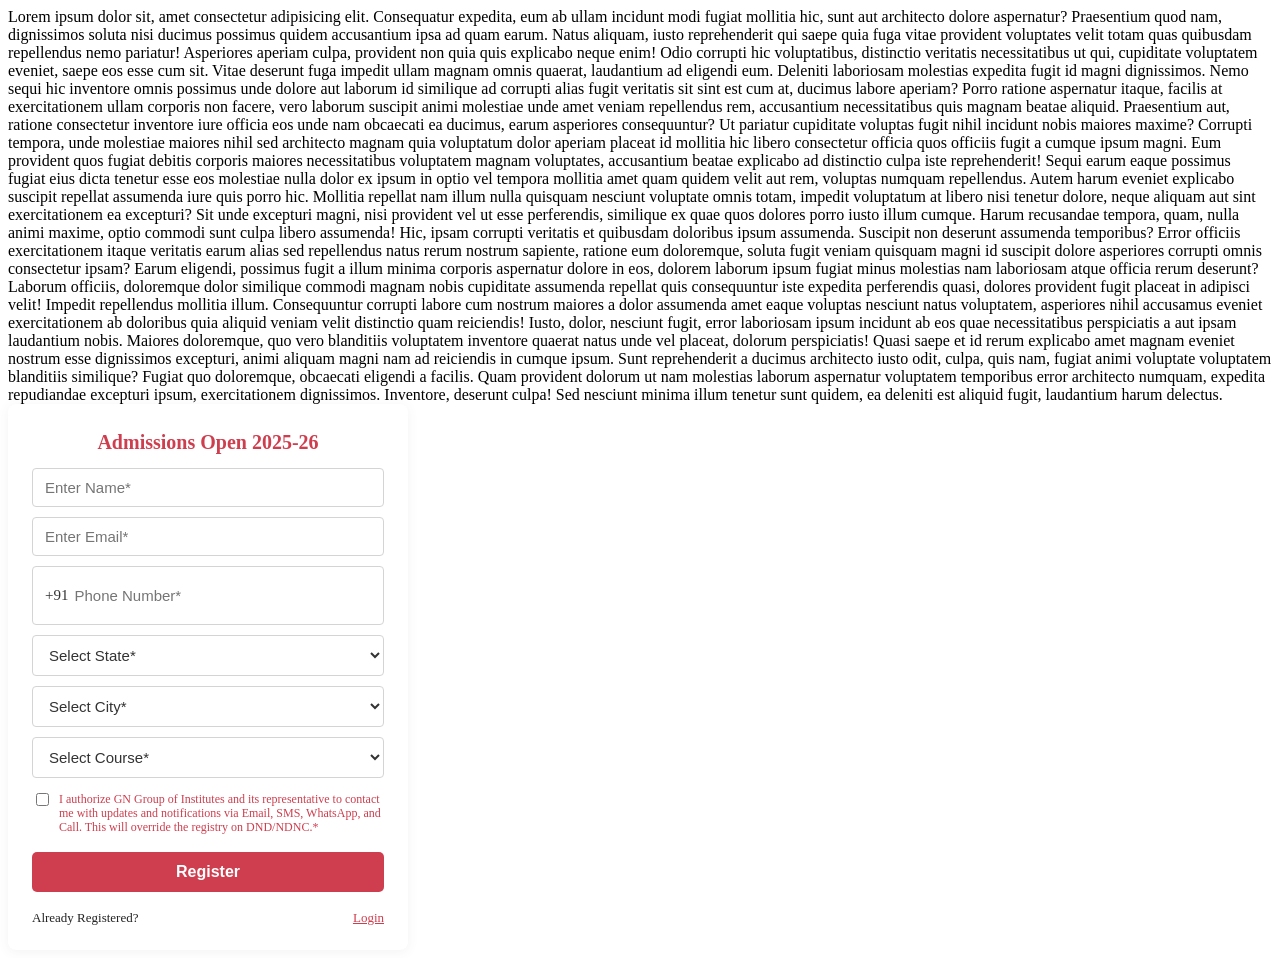
<file: indexForm.html>
<!DOCTYPE html>
<html lang="en">
<head>
  <meta charset="UTF-8" />
  <meta name="viewport" content="width=device-width, initial-scale=1.0" />
  <title>Admissions Registration - GN Group</title>
  <style>
    /* body {
      background: #fff;
      min-height: 100vh;
      display: flex;
      align-items: center;
      justify-content: center;
      margin: 0;
      font-family: 'Segoe UI', 'Roboto', Arial, sans-serif;
    } */
     .forming{
      background: url(#try);
     }
    .reg-box {
      width: 100%;
      max-width: 400px;
      background: #fff;
      color: #cf3e4e;
      border-radius: 8px;
      padding: 24px;
      box-shadow: 0 2px 12px rgba(88,81,81,0.07);
      box-sizing: border-box;
    }
    .reg-title {
      text-align: center;
      font-size: 20px;
      font-weight: 600;
      line-height: 1.4;
      margin-bottom: 12px;
    }
    .reg-form {
      display: flex;
      flex-direction: column;
      gap: 10px;
    }
    .reg-input, .reg-select {
      width: 100%;
      border: 1px solid #d3d4d3;
      border-radius: 4px;
      padding: 10px 12px;
      font-size: 15px;
      color: #333;
      background: #fff;
      box-sizing: border-box;
    }
    .reg-label {
      font-size: 13px;
      font-weight: 500;
      margin-bottom: 4px;
    }
    .reg-phone-wrapper {
      display: flex;
      align-items: center;
      border: 1px solid #d3d4d3;
      border-radius: 4px;
      padding: 10px 12px;
      background: #fff;
    }
    .reg-phone-prefix {
      margin-right: 6px;
      color: #333;
      font-size: 15px;
      user-select: none;
    }
    .reg-checkbox-row {
      display: flex;
      align-items: flex-start;
      gap: 7px;
      margin-top: 4px;
    }
    .reg-checkbox {
      accent-color: #cf3e4e;
      margin-top: 1px;
    }
    .reg-checkbox-label {
      font-size: 12px;
      line-height: 14px;
      color: #cf3e4e;
      user-select: none;
    }
    .reg-button {
      margin-top: 8px;
      background: #cf3e4e;
      color: #fff;
      border: none;
      border-radius: 5px;
      padding: 11px 0;
      font-size: 16px;
      font-weight: 600;
      cursor: pointer;
      width: 100%;
      transition: opacity 0.18s;
    }
    .reg-button:hover, .reg-button:active {
      opacity: 0.82;
    }
    .reg-footer-row {
      display: flex;
      justify-content: space-between;
      align-items: center;
      margin-top: 18px;
      font-size: 13px;
      color: #222;
    }
    .reg-login-link {
      color: #cf3e4e;
      text-decoration: underline;
      cursor: pointer;
      user-select: none;
    }
    @media (max-width: 550px) {
      .reg-box {
        max-width: 96vw;
        padding: 12px;
      }
      body {
        padding: 10px 0;
      }
    }
  </style>
</head>
<body>


  <section id="try">Lorem ipsum dolor sit, amet consectetur adipisicing elit. Consequatur expedita, eum ab ullam incidunt modi fugiat mollitia hic, sunt aut architecto dolore aspernatur? Praesentium quod nam, dignissimos soluta nisi ducimus possimus quidem accusantium ipsa ad quam earum. Natus aliquam, iusto reprehenderit qui saepe quia fuga vitae provident voluptates velit totam quas quibusdam repellendus nemo pariatur! Asperiores aperiam culpa, provident non quia quis explicabo neque enim! Odio corrupti hic voluptatibus, distinctio veritatis necessitatibus ut qui, cupiditate voluptatem eveniet, saepe eos esse cum sit. Vitae deserunt fuga impedit ullam magnam omnis quaerat, laudantium ad eligendi eum. Deleniti laboriosam molestias expedita fugit id magni dignissimos. Nemo sequi hic inventore omnis possimus unde dolore aut laborum id similique ad corrupti alias fugit veritatis sit sint est cum at, ducimus labore aperiam? Porro ratione aspernatur itaque, facilis at exercitationem ullam corporis non facere, vero laborum suscipit animi molestiae unde amet veniam repellendus rem, accusantium necessitatibus quis magnam beatae aliquid. Praesentium aut, ratione consectetur inventore iure officia eos unde nam obcaecati ea ducimus, earum asperiores consequuntur? Ut pariatur cupiditate voluptas fugit nihil incidunt nobis maiores maxime? Corrupti tempora, unde molestiae maiores nihil sed architecto magnam quia voluptatum dolor aperiam placeat id mollitia hic libero consectetur officia quos officiis fugit a cumque ipsum magni. Eum provident quos fugiat debitis corporis maiores necessitatibus voluptatem magnam voluptates, accusantium beatae explicabo ad distinctio culpa iste reprehenderit! Sequi earum eaque possimus fugiat eius dicta tenetur esse eos molestiae nulla dolor ex ipsum in optio vel tempora mollitia amet quam quidem velit aut rem, voluptas numquam repellendus. Autem harum eveniet explicabo suscipit repellat assumenda iure quis porro hic. Mollitia repellat nam illum nulla quisquam nesciunt voluptate omnis totam, impedit voluptatum at libero nisi tenetur dolore, neque aliquam aut sint exercitationem ea excepturi? Sit unde excepturi magni, nisi provident vel ut esse perferendis, similique ex quae quos dolores porro iusto illum cumque. Harum recusandae tempora, quam, nulla animi maxime, optio commodi sunt culpa libero assumenda! Hic, ipsam corrupti veritatis et quibusdam doloribus ipsum assumenda. Suscipit non deserunt assumenda temporibus? Error officiis exercitationem itaque veritatis earum alias sed repellendus natus rerum nostrum sapiente, ratione eum doloremque, soluta fugit veniam quisquam magni id suscipit dolore asperiores corrupti omnis consectetur ipsam? Earum eligendi, possimus fugit a illum minima corporis aspernatur dolore in eos, dolorem laborum ipsum fugiat minus molestias nam laboriosam atque officia rerum deserunt? Laborum officiis, doloremque dolor similique commodi magnam nobis cupiditate assumenda repellat quis consequuntur iste expedita perferendis quasi, dolores provident fugit placeat in adipisci velit! Impedit repellendus mollitia illum. Consequuntur corrupti labore cum nostrum maiores a dolor assumenda amet eaque voluptas nesciunt natus voluptatem, asperiores nihil accusamus eveniet exercitationem ab doloribus quia aliquid veniam velit distinctio quam reiciendis! Iusto, dolor, nesciunt fugit, error laboriosam ipsum incidunt ab eos quae necessitatibus perspiciatis a aut ipsam laudantium nobis. Maiores doloremque, quo vero blanditiis voluptatem inventore quaerat natus unde vel placeat, dolorum perspiciatis! Quasi saepe et id rerum explicabo amet magnam eveniet nostrum esse dignissimos excepturi, animi aliquam magni nam ad reiciendis in cumque ipsum. Sunt reprehenderit a ducimus architecto iusto odit, culpa, quis nam, fugiat animi voluptate voluptatem blanditiis similique? Fugiat quo doloremque, obcaecati eligendi a facilis. Quam provident dolorum ut nam molestias laborum aspernatur voluptatem temporibus error architecto numquam, expedita repudiandae excepturi ipsum, exercitationem dignissimos. Inventore, deserunt culpa! Sed nesciunt minima illum tenetur sunt quidem, ea deleniti est aliquid fugit, laudantium harum delectus.</section>
  <section class="forming"><div class="reg-box">
    <div class="reg-title">Admissions Open 2025-26</div>
    <form class="reg-form" onsubmit="return false;">
      <input type="text" class="reg-input" placeholder="Enter Name*" required />
      <input type="email" class="reg-input" placeholder="Enter Email*" required />
      <div class="reg-phone-wrapper">
        <span class="reg-phone-prefix">+91</span>
        <input type="tel" class="reg-input" pattern="[0-9]{10}" maxlength="10" placeholder="Phone Number*" required style="border:none;outline:none;padding-left:0;background:transparent;" />
      </div>
      <select class="reg-select" required>
        <option value="" disabled selected>Select State*</option>
        <option>Delhi</option>
        <option>Uttar Pradesh</option>
        <option>Haryana</option>
      </select>
      <select class="reg-select" required>
        <option value="" disabled selected>Select City*</option>
        <option>Ghaziabad</option>
        <option>Delhi</option>
        <option>Noida</option>
      </select>
      <select class="reg-select" required>
        <option value="" disabled selected>Select Course*</option>
        <option>B.Tech</option>
        <option>MBA</option>
        <option>BBA</option>
      </select>
      <div class="reg-checkbox-row">
        <input type="checkbox" class="reg-checkbox" id="consent" required />
        <label for="consent" class="reg-checkbox-label">
          I authorize GN Group of Institutes and its representative to contact me with updates and notifications via Email, SMS, WhatsApp, and Call. This will override the registry&nbsp;on&nbsp;DND/NDNC.*
        </label>
      </div>
      <button class="reg-button">Register</button>
    </form>
    <div class="reg-footer-row">
      <span>Already Registered?</span>
      <span class="reg-login-link" onclick="alert('Login action')">Login</span>
    </div>
  </div>
  </section>
  <script>
    // Demo JS: Prevent real submit, show alert
    document.querySelector('.reg-form').onsubmit = function() {
      alert('Registration form submitted! (Demo only)');
      return false;
    };
  </script>
</body>
</html>
</file>
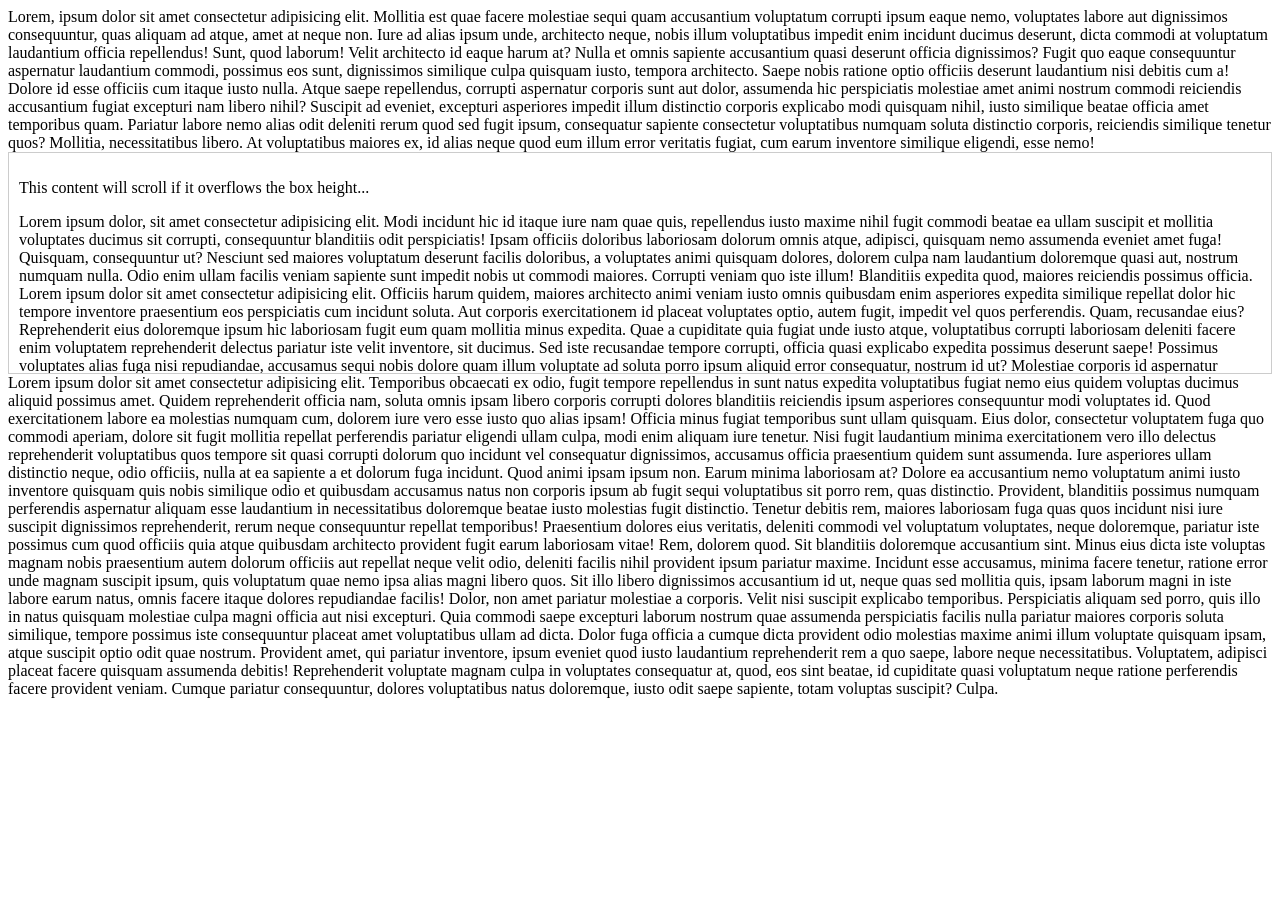
<file: slider.html>
<!DOCTYPE html>
<html lang="en">

<head>
    <meta charset="UTF-8">
    <meta name="viewport" content="width=device-width, initial-scale=1.0">
    <title>Document</title>
    <style>
        /* Container that will scroll */
        .scroll-box {
            height: 200px;
            overflow-y: auto;
            border: 1px solid #ccc;
            padding: 10px;
        }

        /* Scrollbar track */
        .scroll-box::-webkit-scrollbar {
            width: 8px;
        }

        /* Scrollbar handle */
        .scroll-box::-webkit-scrollbar-thumb {
            background: #007bff;
            border-radius: 10px;
        }

        /* Scrollbar background */
        .scroll-box::-webkit-scrollbar-track {
            background: #f1f1f1;
        }
    </style>
</head>

<body>
    Lorem, ipsum dolor sit amet consectetur adipisicing elit. Mollitia est quae facere molestiae sequi quam accusantium
    voluptatum corrupti ipsum eaque nemo, voluptates labore aut dignissimos consequuntur, quas aliquam ad atque, amet at
    neque non. Iure ad alias ipsum unde, architecto neque, nobis illum voluptatibus impedit enim incidunt ducimus
    deserunt, dicta commodi at voluptatum laudantium officia repellendus! Sunt, quod laborum! Velit architecto id eaque
    harum at? Nulla et omnis sapiente accusantium quasi deserunt officia dignissimos? Fugit quo eaque consequuntur
    aspernatur laudantium commodi, possimus eos sunt, dignissimos similique culpa quisquam iusto, tempora architecto.
    Saepe nobis ratione optio officiis deserunt laudantium nisi debitis cum a! Dolore id esse officiis cum itaque iusto
    nulla. Atque saepe repellendus, corrupti aspernatur corporis sunt aut dolor, assumenda hic perspiciatis molestiae
    amet animi nostrum commodi reiciendis accusantium fugiat excepturi nam libero nihil? Suscipit ad eveniet, excepturi
    asperiores impedit illum distinctio corporis explicabo modi quisquam nihil, iusto similique beatae officia amet
    temporibus quam. Pariatur labore nemo alias odit deleniti rerum quod sed fugit ipsum, consequatur sapiente
    consectetur voluptatibus numquam soluta distinctio corporis, reiciendis similique tenetur quos? Mollitia,
    necessitatibus libero. At voluptatibus maiores ex, id alias neque quod eum illum error veritatis fugiat, cum earum
    inventore similique eligendi, esse nemo!
    <div class="scroll-box">
        <p>This content will scroll if it overflows the box height...</p>
        Lorem ipsum dolor, sit amet consectetur adipisicing elit. Modi incidunt hic id itaque iure nam quae quis,
        repellendus iusto maxime nihil fugit commodi beatae ea ullam suscipit et mollitia voluptates ducimus sit
        corrupti, consequuntur blanditiis odit perspiciatis! Ipsam officiis doloribus laboriosam dolorum omnis atque,
        adipisci, quisquam nemo assumenda eveniet amet fuga! Quisquam, consequuntur ut? Nesciunt sed maiores voluptatum
        deserunt facilis doloribus, a voluptates animi quisquam dolores, dolorem culpa nam laudantium doloremque quasi
        aut, nostrum numquam nulla. Odio enim ullam facilis veniam sapiente sunt impedit nobis ut commodi maiores.
        Corrupti veniam quo iste illum! Blanditiis expedita quod, maiores reiciendis possimus officia.
        Lorem ipsum dolor sit amet consectetur adipisicing elit. Officiis harum quidem, maiores architecto animi veniam
        iusto omnis quibusdam enim asperiores expedita similique repellat dolor hic tempore inventore praesentium eos
        perspiciatis cum incidunt soluta. Aut corporis exercitationem id placeat voluptates optio, autem fugit, impedit
        vel quos perferendis. Quam, recusandae eius? Reprehenderit eius doloremque ipsum hic laboriosam fugit eum quam
        mollitia minus expedita. Quae a cupiditate quia fugiat unde iusto atque, voluptatibus corrupti laboriosam
        deleniti facere enim voluptatem reprehenderit delectus pariatur iste velit inventore, sit ducimus. Sed iste
        recusandae tempore corrupti, officia quasi explicabo expedita possimus deserunt saepe! Possimus voluptates alias
        fuga nisi repudiandae, accusamus sequi nobis dolore quam illum voluptate ad soluta porro ipsum aliquid error
        consequatur, nostrum id ut? Molestiae corporis id aspernatur dolore itaque eligendi deleniti, tempora quam
        facere reprehenderit officia quo cumque sint rerum! Iste deserunt modi eius optio odit voluptatum fugiat
        architecto illo accusantium sunt ipsa vitae, numquam, illum expedita totam delectus animi quae, nobis ratione.
        Totam, doloribus nostrum corrupti praesentium veritatis quia modi placeat? Tempore necessitatibus fugit alias
        cum voluptatem unde esse debitis nostrum? Excepturi quos possimus, accusantium saepe soluta impedit ea provident
        voluptatibus! Odio rerum id repellat debitis delectus a pariatur eum, quisquam earum, dolorem sapiente
        perspiciatis sint autem, deserunt fuga sit voluptatem rem ducimus quidem libero exercitationem doloribus aliquid
        eaque. Consectetur autem, exercitationem quidem perferendis vero est doloremque error. Alias voluptatem rem
        consequuntur repudiandae vel ipsam repellendus fugiat quae doloremque, dignissimos aliquid veritatis quo!
        Laudantium excepturi nam quos, vitae quam ullam tenetur qui impedit deserunt illum. Consequuntur obcaecati totam
        voluptate impedit hic earum atque veniam quae sit, dicta quod saepe provident et autem nemo tempore nam cumque
        laborum placeat? Dolore magnam unde eligendi autem cum nesciunt culpa facilis eveniet tempora, vel rem ab beatae
        nam ducimus magni alias reprehenderit provident fugit tenetur quibusdam quod molestias non! Reiciendis tempora
        sequi asperiores voluptates veritatis dolore aut aspernatur! Magnam rem quo sit voluptates aliquam quibusdam.
        Vel hic odio sit voluptatibus magni quas accusamus soluta autem consectetur voluptas excepturi nesciunt
        quibusdam fugiat, adipisci deserunt vero aperiam, libero nam? Voluptatum commodi aspernatur repudiandae
        repellat, magni fuga natus, praesentium culpa necessitatibus cumque assumenda autem, eum consequuntur illo
        nihil? Esse nulla illo deserunt. Saepe accusantium ducimus consequatur ea at laboriosam est doloremque cumque
        blanditiis a, laudantium ipsam cupiditate incidunt atque recusandae omnis rem? Consequuntur laudantium dolore,
        et recusandae rem ut modi alias aspernatur fugiat itaque. Ratione facilis tempore voluptatibus? Odit,
        voluptatum.
        <!-- Repeat more content here -->
    </div>
    Lorem ipsum dolor sit amet consectetur adipisicing elit. Temporibus obcaecati ex odio, fugit tempore repellendus in
    sunt natus expedita voluptatibus fugiat nemo eius quidem voluptas ducimus aliquid possimus amet. Quidem
    reprehenderit officia nam, soluta omnis ipsam libero corporis corrupti dolores blanditiis reiciendis ipsum
    asperiores consequuntur modi voluptates id. Quod exercitationem labore ea molestias numquam cum, dolorem iure vero
    esse iusto quo alias ipsam! Officia minus fugiat temporibus sunt ullam quisquam. Eius dolor, consectetur voluptatem
    fuga quo commodi aperiam, dolore sit fugit mollitia repellat perferendis pariatur eligendi ullam culpa, modi enim
    aliquam iure tenetur. Nisi fugit laudantium minima exercitationem vero illo delectus reprehenderit voluptatibus quos
    tempore sit quasi corrupti dolorum quo incidunt vel consequatur dignissimos, accusamus officia praesentium quidem
    sunt assumenda. Iure asperiores ullam distinctio neque, odio officiis, nulla at ea sapiente a et dolorum fuga
    incidunt. Quod animi ipsam ipsum non. Earum minima laboriosam at? Dolore ea accusantium nemo voluptatum animi iusto
    inventore quisquam quis nobis similique odio et quibusdam accusamus natus non corporis ipsum ab fugit sequi
    voluptatibus sit porro rem, quas distinctio. Provident, blanditiis possimus numquam perferendis aspernatur aliquam
    esse laudantium in necessitatibus doloremque beatae iusto molestias fugit distinctio. Tenetur debitis rem, maiores
    laboriosam fuga quas quos incidunt nisi iure suscipit dignissimos reprehenderit, rerum neque consequuntur repellat
    temporibus! Praesentium dolores eius veritatis, deleniti commodi vel voluptatum voluptates, neque doloremque,
    pariatur iste possimus cum quod officiis quia atque quibusdam architecto provident fugit earum laboriosam vitae!
    Rem, dolorem quod. Sit blanditiis doloremque accusantium sint. Minus eius dicta iste voluptas magnam nobis
    praesentium autem dolorum officiis aut repellat neque velit odio, deleniti facilis nihil provident ipsum pariatur
    maxime. Incidunt esse accusamus, minima facere tenetur, ratione error unde magnam suscipit ipsum, quis voluptatum
    quae nemo ipsa alias magni libero quos. Sit illo libero dignissimos accusantium id ut, neque quas sed mollitia quis,
    ipsam laborum magni in iste labore earum natus, omnis facere itaque dolores repudiandae facilis! Dolor, non amet
    pariatur molestiae a corporis. Velit nisi suscipit explicabo temporibus. Perspiciatis aliquam sed porro, quis illo
    in natus quisquam molestiae culpa magni officia aut nisi excepturi. Quia commodi saepe excepturi laborum nostrum
    quae assumenda perspiciatis facilis nulla pariatur maiores corporis soluta similique, tempore possimus iste
    consequuntur placeat amet voluptatibus ullam ad dicta. Dolor fuga officia a cumque dicta provident odio molestias
    maxime animi illum voluptate quisquam ipsam, atque suscipit optio odit quae nostrum. Provident amet, qui pariatur
    inventore, ipsum eveniet quod iusto laudantium reprehenderit rem a quo saepe, labore neque necessitatibus.
    Voluptatem, adipisci placeat facere quisquam assumenda debitis! Reprehenderit voluptate magnam culpa in voluptates
    consequatur at, quod, eos sint beatae, id cupiditate quasi voluptatum neque ratione perferendis facere provident
    veniam. Cumque pariatur consequuntur, dolores voluptatibus natus doloremque, iusto odit saepe sapiente, totam
    voluptas suscipit? Culpa.

</body>

</html>
</file>
